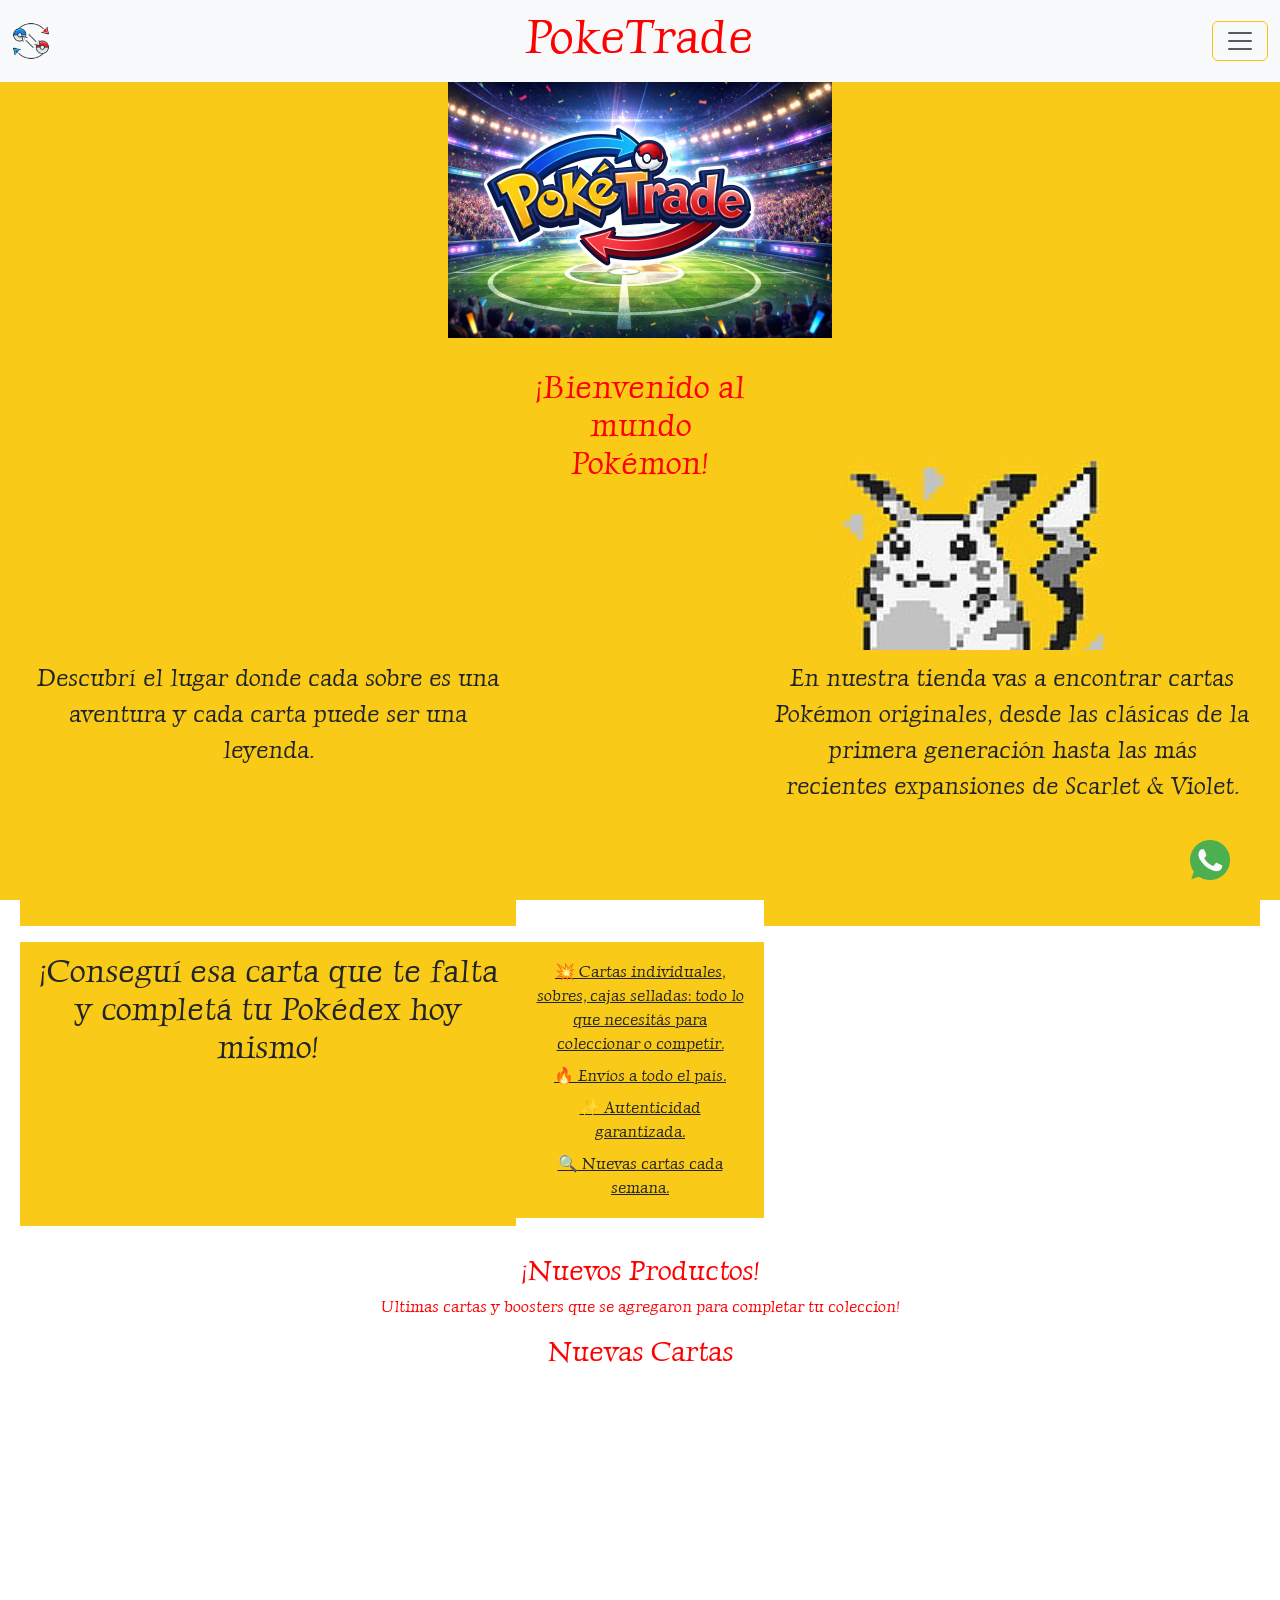
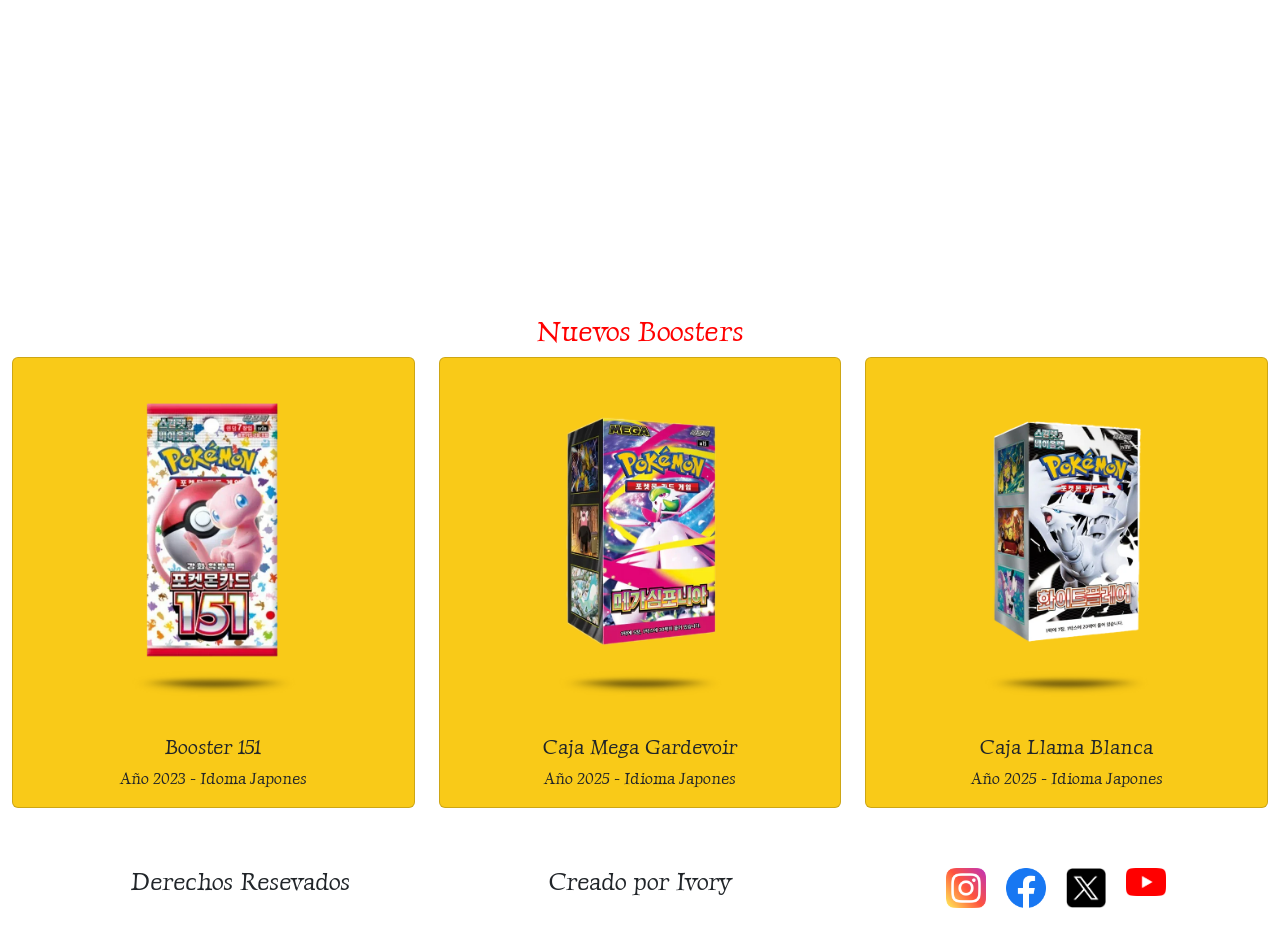
<file: index.html>
<!DOCTYPE html>
<html lang="es-ar">

<head>
    <meta charset="UTF-8">
    <meta name="viewport" content="width=device-width, initial-scale=1.0">
    <title>PokeTrade</title>
    <link href="https://cdn.jsdelivr.net/npm/bootstrap@5.3.8/dist/css/bootstrap.min.css" rel="stylesheet"
        integrity="sha384-sRIl4kxILFvY47J16cr9ZwB07vP4J8+LH7qKQnuqkuIAvNWLzeN8tE5YBujZqJLB" crossorigin="anonymous">
    <link rel="stylesheet" href="./styles/styles.css">
    <link href="https://unpkg.com/aos@2.3.1/dist/aos.css" rel="stylesheet">

    <meta name="description" content="PokeTrade es una plataforma para comprar, vender e intercambiar cartas Pokémon. Consultá precios actualizados, encontrá cartas raras.">
    <meta name="keywords" content="pokemon, cartas pokemon, comprar cartas pokemon, vender cartas pokemon, intercambio pokemon, tcg pokemon, precios cartas pokemon, coleccionismo pokemon, poketrade">
    <meta name="owner" content="Ivory">
    <meta name="author" content="Kevin Alexis">
</head>

<body>

    <header>
        <nav class="navbar bg-body-tertiary">
            <div class="container-fluid">
                <a class="navbar-brand" href="./index.html">
                    <img src="./assets/Icono.webp" alt="Logo de PokeTrade de dos pokebolas siendo intercambiadas"
                        class="logo">
                </a>
                <h1 class="titulo">PokeTrade</h1>
                <button class="navbar-toggler border border-warning" type="button" data-bs-toggle="collapse"
                    data-bs-target="#navbarSupportedContent" aria-controls="navbarSupportedContent"
                    aria-expanded="false" aria-label="Toggle navigation ">
                    <span class="navbar-toggler-icon"></span>

                </button>
                <div class="collapse navbar-collapse" id="navbarSupportedContent">
                    <ul class="navbar-nav">
                        <li class="nav-item">
                            <a class="nav-link active" aria-current="page" href="./index.html">Inicio</a>
                        </li>
                        <li class="nav-item">
                            <a class="nav-link" href="./pages/compracartas.html">Compra Cartas</a>
                        </li>
                        <li class="nav-item">
                            <a class="nav-link" href="./pages/comprasellados.html">Compra Sellados</a>
                        </li>
                        <li class="nav-item">
                            <a class="nav-link" href="./pages/venta.html">Venta</a>
                        </li>
                        <li class="nav-item">
                            <a class="nav-link" href="./pages/contacto.html">Contacto</a>
                        </li>
                    </ul>
                </div>
            </div>
        </nav>
    </header>

    <main>
        <img src="./assets/Baner.png" alt="Baner de PokeTrade con estadio de fondo" class="banner">
        <section>
            <article class="art1">
                <h2 class="subtitulo fondo">¡Bienvenido al mundo Pokémon!</h2>
                <p class="parrafo1 fondo">Descubrí el lugar donde cada sobre es una aventura y cada carta puede ser una
                    leyenda.</p>
                <p class="parrafo2 fondo"> En nuestra tienda vas a encontrar cartas Pokémon originales, desde las
                    clásicas de
                    la
                    primera generación hasta las más recientes expansiones de Scarlet & Violet.</p>
                <h3 class="impronta fondo">¡Conseguí esa carta que te falta y completá tu Pokédex hoy mismo!</h3>
                <ul class="calidad fondo">
                    <li class="list">💥 Cartas individuales, sobres, cajas selladas: todo lo que necesitás para
                        coleccionar o competir.</li>
                    <li class="list">🔥 Envíos a todo el país.</li>
                    <li class="list">✨ Autenticidad garantizada.</li>
                    <li class="list">🔍 Nuevas cartas cada semana.</li>
                </ul>
            </article>
            <article>
                <h3 class="titpro">¡Nuevos Productos!</h3>
                <p class="titpro">Ultimas cartas y boosters que se agregaron para completar tu coleccion!
                </p>
                <h3 class="titpro">Nuevas Cartas</h3>
                <div class="row row-cols-1 row-cols-md-3 g-4" data-aos="fade-up">
                    <div class="col">
                        <div class="card h-100">
                            <a href="./pages/compracartas.html">
                                <img src="./assets/carta1 JAP.webp" class="card-img-top"
                                    alt="Mischevous Pichu Graniph JPN">
                                <div class="card-body">
                                    <h5 class="card-title">Mischevous Pichu Graniph JPN</h5>
                                    <p class="card-text">Expanción Oxidean Flames 2022 - Grado 10</p>
                                </div>
                            </a>
                        </div>
                    </div>
                    <div class="col">
                        <div class="card h-100">
                            <a href="./pages/compracartas.html">
                                <img src="./assets/carta 2 JAP.webp" class="card-img-top" alt="Sylveon VMAX JPN">
                                <div class="card-body">
                                    <h5 class="card-title">Sylveon VMAX JPN</h5>
                                    <p class="card-text">Expanción Cielos Evolutivos 2021 - Grado 10</p>
                                </div>
                            </a>
                        </div>
                    </div>
                    <div class="col">
                        <div class="card h-100">
                            <a href="./pages/compracartas.html">
                                <img src="./assets/carta 4.webp" class="card-img-top" alt="Surfing Pikachu ING">
                                <div class="card-body">
                                    <h5 class="card-title">Surfing Pikachu ING</h5>
                                    <p class="card-text">Expanción Evoluciones 2016 - Grado 10</p>
                                </div>
                            </a>
                        </div>
                    </div>
                </div>
                <h3 class="titpro">Nuevos Boosters</h3>
                <div class="row row-cols-1 row-cols-md-3 g-4">
                    <div class="col">
                        <div class="card h-100">
                            <a href="./pages/comprasellados.html">
                                <img src="./assets/Booster JAP 151.webp" class="card-img-top" alt="Boster JAP 151">
                                <div class="card-body">
                                    <h5 class="card-title">Booster 151</h5>
                                    <p class="card-text">Año 2023 - Idoma Japones</p>
                                </div>
                            </a>
                        </div>
                    </div>
                    <div class="col">
                        <div class="card h-100">
                            <a href="./pages/comprasellados.html">
                                <img src="./assets/booster-box-mega-symphonia-1.webp" class="card-img-top"
                                    alt="Booster Box Mega Gardevoir JAP">
                                <div class="card-body">
                                    <h5 class="card-title">Caja Mega Gardevoir</h5>
                                    <p class="card-text">Año 2025 - Idioma Japones</p>
                                </div>
                            </a>
                        </div>
                    </div>
                    <div class="col">
                        <div class="card h-100">
                            <a href="./pages/comprasellados.html">
                                <img src="./assets/booster-box-white-flare.webp" class="card-img-top"
                                    alt="Booster Box Whith Flare JAP">
                                <div class="card-body">
                                    <h5 class="card-title">Caja Llama Blanca</h5>
                                    <p class="card-text">Año 2025 - Idioma Japones</p>
                                </div>
                            </a>
                        </div>
                    </div>
                </div>
            </article>
        </section>
    </main>

    <footer>
        <h4>Derechos Resevados</h4>
        <h4>Creado por Ivory</h4>
        <nav>
            <ul class="rs">
                <li>
                    <a href="https://www.instagram.com/" target="_blank">
                        <img src="./assets/instagram.png" alt="Logo de Instagram" class="redes">
                    </a>
                </li>
                <li>
                    <a href="https://www.facebook.com/" target="_blank">
                        <img src="./assets/facebook.png" alt="Logo de Facebook" class="redes">
                    </a>
                </li>
                <li>
                    <a href="https://www.x.com/" target="_blank">
                        <img src="./assets/x.png" alt="Logo de X" class="redes">
                    </a>
                </li>
                <li>
                    <a href="https://www.youtube.com/" target="_blank">
                        <img src="./assets/yt.png" alt="Logo de Youtube" class="redes">
                    </a>
                </li>
                <li class="wa">
                    <a href="https://web.whatsapp.com/" target="_blank">
                        <img src="./assets/whatsapp.png" alt="Logo de WhatsApp" class="redes">
                    </a>
                </li>
            </ul>
        </nav>
    </footer>

    <script src="https://cdn.jsdelivr.net/npm/bootstrap@5.3.8/dist/js/bootstrap.bundle.min.js"
        integrity="sha384-FKyoEForCGlyvwx9Hj09JcYn3nv7wiPVlz7YYwJrWVcXK/BmnVDxM+D2scQbITxI"
        crossorigin="anonymous"></script>
    <script src="https://unpkg.com/aos@2.3.1/dist/aos.js"></script>
    <script>
        AOS.init();
    </script>
</body>

</html>
</file>
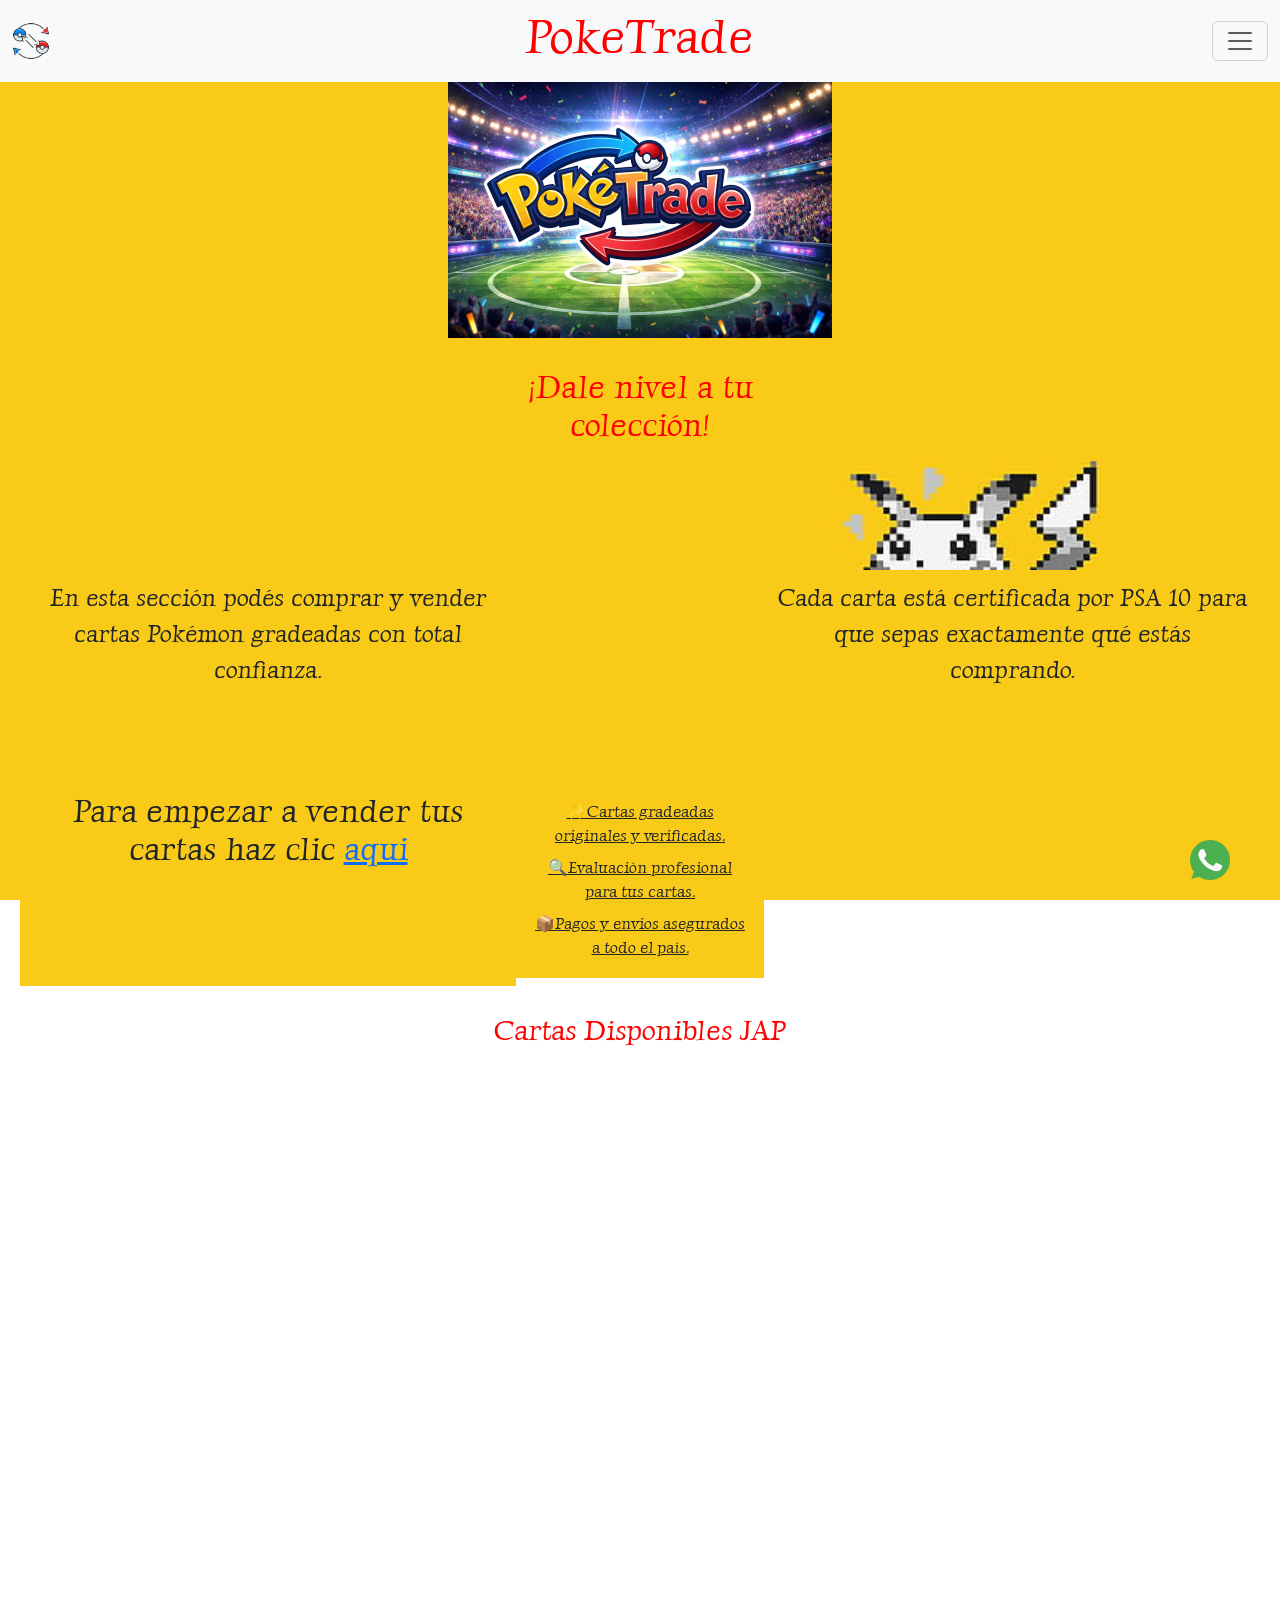
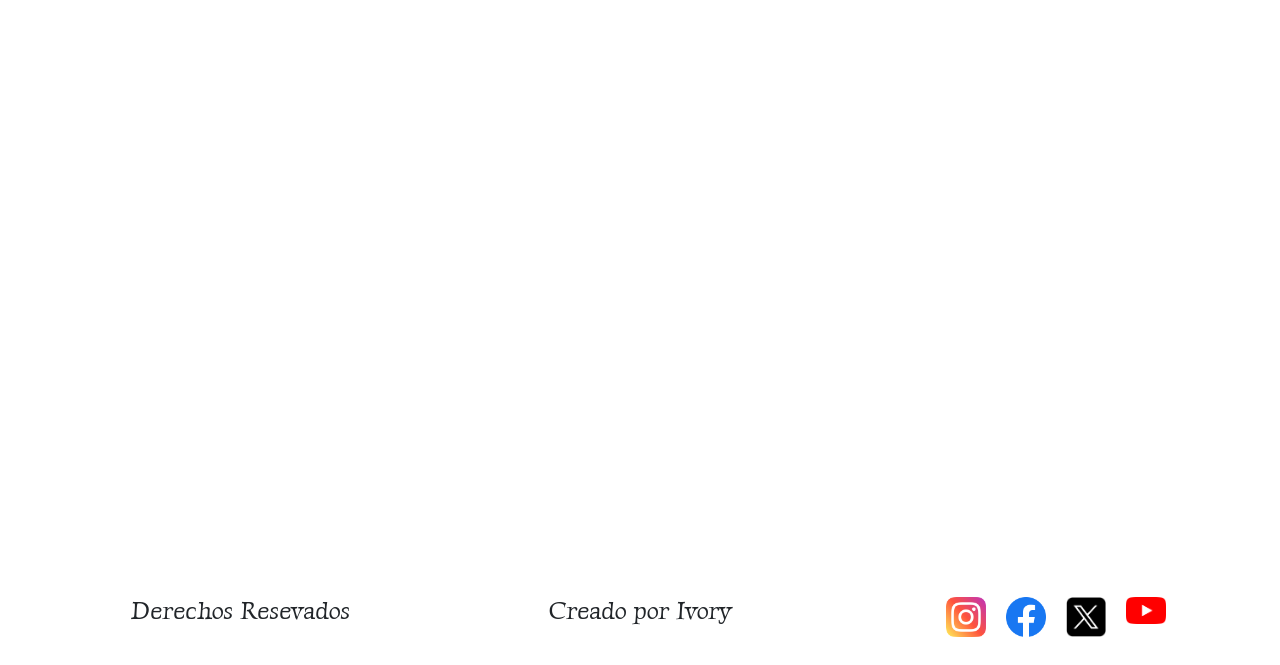
<file: pages/compracartas.html>
<!DOCTYPE html>
<html lang="es-ar">

<head>
    <meta charset="UTF-8">
    <meta name="viewport" content="width=device-width, initial-scale=1.0">
    <title>PokeTrade - Compra Cartas</title>
    <link href="https://cdn.jsdelivr.net/npm/bootstrap@5.3.8/dist/css/bootstrap.min.css" rel="stylesheet"
        integrity="sha384-sRIl4kxILFvY47J16cr9ZwB07vP4J8+LH7qKQnuqkuIAvNWLzeN8tE5YBujZqJLB" crossorigin="anonymous">
    <link rel="stylesheet" href="../styles/styles.css">
    <link href="https://unpkg.com/aos@2.3.1/dist/aos.css" rel="stylesheet">

    <meta name="description" content="Comprá cartas Pokémon en PokeTrade. Explorá cartas raras, coleccionables y competitivas con precios actualizados en Argentina.">
    <meta name="keywords" content="comprar cartas pokemon, cartas pokemon argentina precio, pokemon tcg comprar, cartas raras pokemon, tienda cartas pokemon">
    <meta name="owner" content="Ivory">
    <meta name="author" content="Kevin Alexis">
</head>

<body>

    <header>
        <nav class="navbar bg-body-tertiary">
            <div class="container-fluid">
                <a class="navbar-brand" href="../index.html">
                    <img src="../assets/Icono.webp" alt="Logo de PokeTrade de dos pokebolas siendo intercambiadas"
                        class="logo">
                </a>
                <h1 class="titulo">PokeTrade</h1>
                <button class="navbar-toggler" type="button" data-bs-toggle="collapse"
                    data-bs-target="#navbarSupportedContent" aria-controls="navbarSupportedContent"
                    aria-expanded="false" aria-label="Toggle navigation">
                    <span class="navbar-toggler-icon"></span>
                </button>
                <div class="collapse navbar-collapse" id="navbarSupportedContent">
                    <ul class="navbar-nav">
                        <li class="nav-item">
                            <a class="nav-link" href="../index.html">Inicio</a>
                        </li>
                        <li class="nav-item">
                            <a class="nav-link active" aria-current="page" href="../pages/compracartas.html">Compra
                                Cartas</a>
                        </li>
                        <li class="nav-item">
                            <a class="nav-link" href="../pages/comprasellados.html">Compra Sellados</a>
                        </li>
                        <li class="nav-item">
                            <a class="nav-link" href="../pages/venta.html">Venta</a>
                        </li>
                        <li class="nav-item">
                            <a class="nav-link" href="../pages/contacto.html">Contacto</a>
                        </li>
                    </ul>
                </div>
            </div>
        </nav>
    </header>

    <main>
        <img src="../assets/Baner.png" alt="Baner de PokeTrade con estadio de fondo" class="banner">
        <section>
            <article class="art1">
                <h2 class="subtitulo fondo">¡Dale nivel a tu colección!</h2>
                <p class="parrafo1 fondo">En esta sección podés comprar y vender cartas Pokémon gradeadas con total
                    confianza.
                </p>
                <p class="parrafo2 fondo"> Cada carta está certificada por PSA 10 para que sepas exactamente qué estás
                    comprando.
                </p>
                <ul class="calidad fondo">
                    <li class="list">✨Cartas gradeadas originales y verificadas.</li>
                    <li class="list">🔍Evaluación profesional para tus cartas.</li>
                    <li class="list">📦Pagos y envios asegurados a todo el país.</li>
                </ul>
                <h3 class="impronta fondo">Para empezar a vender tus cartas haz clic <a href="./venta.html">aqui</a>
                </h3>
            </article>
            <article>
                <h3 class="titpro">Cartas Disponibles JAP</h3>
                <div class="row row-cols-1 row-cols-md-3 g-4" data-aos="fade-up">
                    <div class="col">
                        <div class="card h-100">
                            <img src="../assets/carta1 JAP.webp" class="card-img-top" alt="Pichu Mischevous JAP">
                            <div class="card-body">
                                <h5 class="card-title">Pichu Mischevous JAP</h5>
                                <p class="card-text">Expanción Oxidean Flames 2022 - Grado 10</p>
                            </div>
                            <div class="card-footer">
                                <small class="text-body-secondary"><a href="../pages/contacto.html"
                                        class="card-link">USD 120</a></small>
                            </div>
                        </div>
                    </div>
                    <div class="col">
                        <div class="card h-100">
                            <img src="../assets/carta 2 JAP.webp" class="card-img-top" alt="Sylveon VMAX JAP">
                            <div class="card-body">
                                <h5 class="card-title">Sylveon VMAX JAP</h5>
                                <p class="card-text">Expanción Cielos Evolutivos 2021 - Grado 10</p>
                            </div>
                            <div class="card-footer">
                                <small class="text-body-secondary"><a href="../pages/contacto.html"
                                        class="card-link">USD 180</a></small>
                            </div>
                        </div>
                    </div>
                    <div class="col">
                        <div class="card h-100">
                            <img src="../assets/carta 7 JP.webp" class="card-img-top" alt="Zacian V JAP">
                            <div class="card-body">
                                <h5 class="card-title">Zacian V JAP</h5>
                                <p class="card-text">Expanción Cenit Supremo 2021 - Grado 10</p>
                            </div>
                            <div class="card-footer">
                                <small class="text-body-secondary"><a href="../pages/contacto.html"
                                        class="card-link">USD 80</a></small>
                            </div>
                        </div>
                    </div>
                    <div class="col">
                        <div class="card h-100">
                            <img src="../assets/carta 12 jap.webp" class="card-img-top" alt="Zamazenta VMAX JPN">
                            <div class="card-body">
                                <h5 class="card-title">Zamazenta VMAX JPN</h5>
                                <p class="card-text">Expanción Cenit Supremo 2021 - Grado 10</p>
                            </div>
                            <div class="card-footer">
                                <small class="text-body-secondary"><a href="../pages/contacto.html"
                                        class="card-link">USD 120</a></small>
                            </div>
                        </div>
                    </div>
            </article>
        </section>
    </main>

    <footer>
        <h4>Derechos Resevados</h4>
        <h4>Creado por Ivory</h4>
        <nav>
            <ul class="rs">
                <li>
                    <a href="https://www.instagram.com/" target="_blank">
                        <img src="../assets/instagram.png" alt="Logo de Instagram" class="redes">
                    </a>
                </li>
                <li>
                    <a href="https://www.facebook.com/" target="_blank">
                        <img src="../assets/facebook.png" alt="Logo de Facebook" class="redes">
                    </a>
                </li>
                <li>
                    <a href="https://www.x.com/" target="_blank">
                        <img src="../assets/x.png" alt="Logo de X" class="redes">
                    </a>
                </li>
                <li>
                    <a href="https://www.youtube.com/" target="_blank">
                        <img src="../assets/yt.png" alt="Logo de Youtube" class="redes">
                    </a>
                </li>
                <li class="wa">
                    <a href="https://web.whatsapp.com/" target="_blank">
                        <img src="../assets/whatsapp.png" alt="Logo de WhatsApp" class="redes">
                    </a>
                </li>
            </ul>
        </nav>
    </footer>

    <script src="https://cdn.jsdelivr.net/npm/bootstrap@5.3.8/dist/js/bootstrap.bundle.min.js"
        integrity="sha384-FKyoEForCGlyvwx9Hj09JcYn3nv7wiPVlz7YYwJrWVcXK/BmnVDxM+D2scQbITxI"
        crossorigin="anonymous"></script>
    <script src="https://unpkg.com/aos@2.3.1/dist/aos.js"></script>
    <script>
        AOS.init();
    </script>
</body>

</html>
</file>
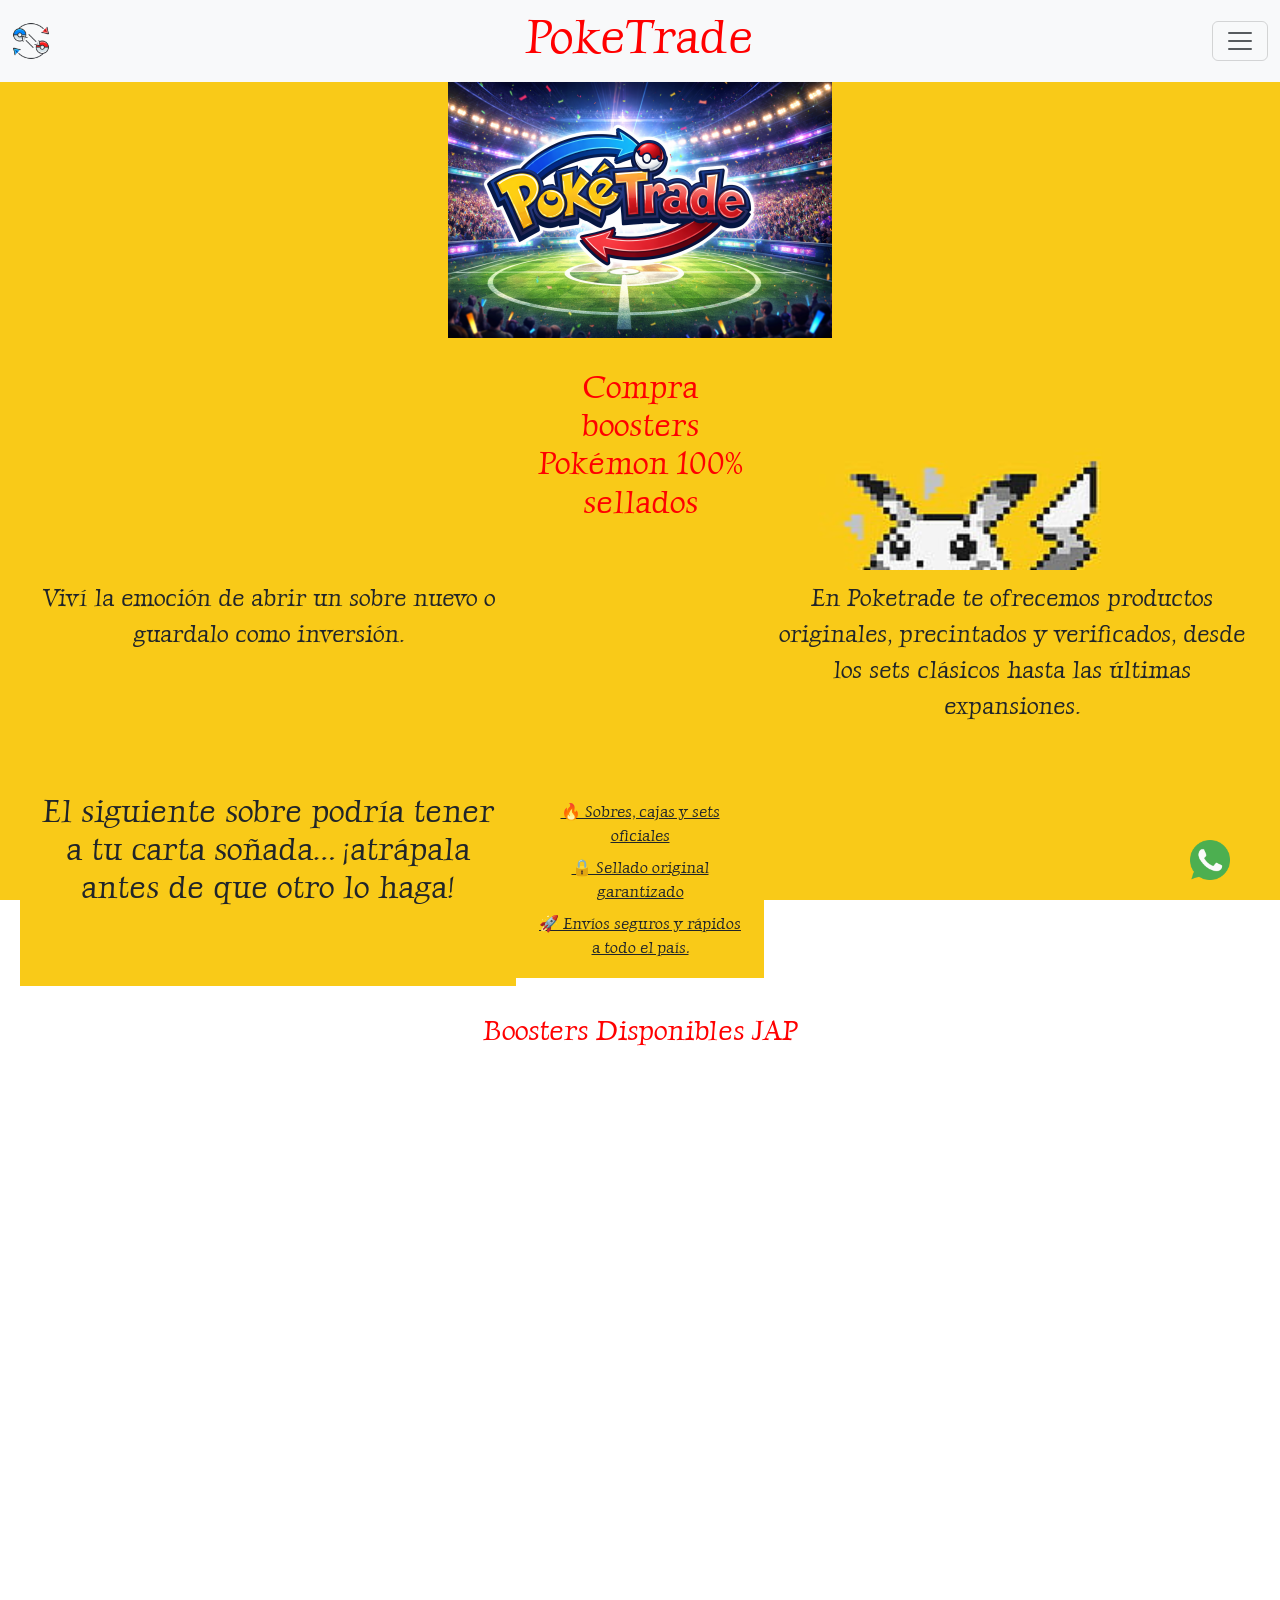
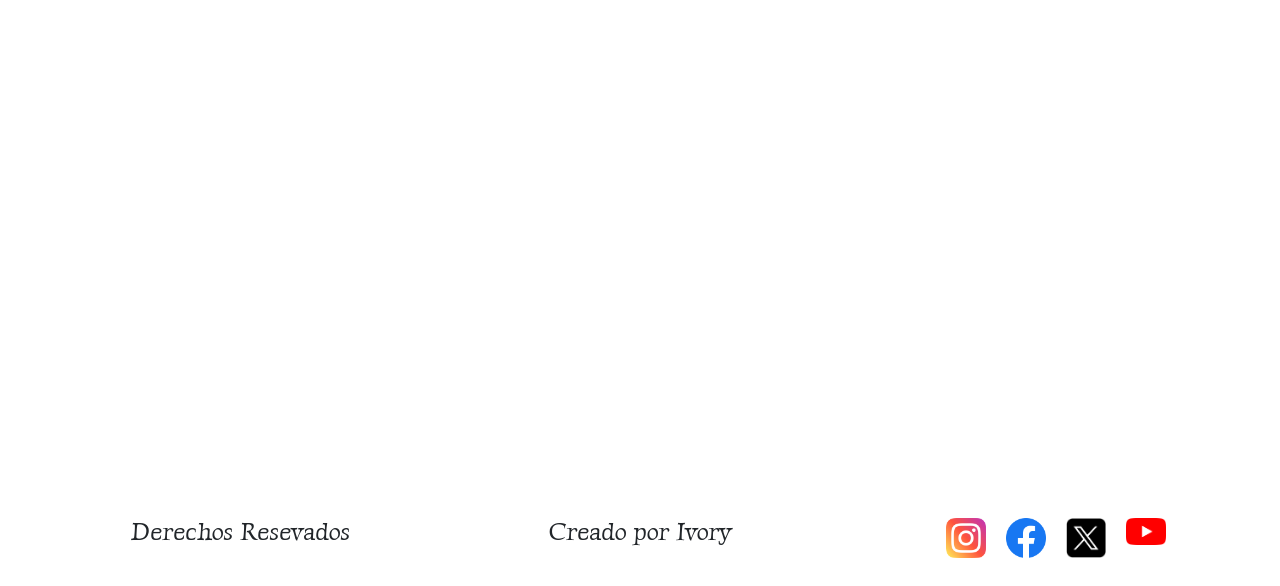
<file: pages/comprasellados.html>
<!DOCTYPE html>
<html lang="es-ar">

<head>
    <meta charset="UTF-8">
    <meta name="viewport" content="width=device-width, initial-scale=1.0">
    <title>PokeTrade - Compra de Sellados</title>
    <link href="https://cdn.jsdelivr.net/npm/bootstrap@5.3.8/dist/css/bootstrap.min.css" rel="stylesheet"
        integrity="sha384-sRIl4kxILFvY47J16cr9ZwB07vP4J8+LH7qKQnuqkuIAvNWLzeN8tE5YBujZqJLB" crossorigin="anonymous">
    <link rel="stylesheet" href="../styles/styles.css">
    <link href="https://unpkg.com/aos@2.3.1/dist/aos.css" rel="stylesheet">

    <meta name="description" content="Comprá productos sellados de Pokémon TCG como boosters, ETB y cajas. Descubrí nuevas expansiones y asegurá productos originales en PokeTrade.">
    <meta name="keywords" content="pokemon sellados, comprar boosters pokemon, etb pokemon argentina, cajas pokemon tcg, sobres pokemon originales">
    <meta name="owner" content="Ivory">
    <meta name="author" content="Kevin Alexis">

</head>

<body>

    <header>
        <nav class="navbar bg-body-tertiary">
            <div class="container-fluid">
                <a class="navbar-brand" href="../index.html">
                    <img src="../assets/Icono.webp" alt="Logo de PokeTrade de dos pokebolas siendo intercambiadas"
                        class="logo">
                </a>
                <h1 class="titulo">PokeTrade</h1>
                <button class="navbar-toggler" type="button" data-bs-toggle="collapse"
                    data-bs-target="#navbarSupportedContent" aria-controls="navbarSupportedContent"
                    aria-expanded="false" aria-label="Toggle navigation">
                    <span class="navbar-toggler-icon"></span>
                </button>
                <div class="collapse navbar-collapse" id="navbarSupportedContent">
                    <ul class="navbar-nav">
                        <li class="nav-item">
                            <a class="nav-link" href="../index.html">Inicio</a>
                        </li>
                        <li class="nav-item">
                            <a class="nav-link" href="../pages/compracartas.html">Compra Cartas</a>
                        </li>
                        <li class="nav-item">
                            <a class="nav-link active" aria-current="page" href="../pages/comprasellados.html">Compra
                                Sellados</a>
                        </li>
                        <li class="nav-item">
                            <a class="nav-link" href="../pages/venta.html">Venta</a>
                        </li>
                        <li class="nav-item">
                            <a class="nav-link" href="../pages/contacto.html">Contacto</a>
                        </li>
                    </ul>
                </div>
            </div>
        </nav>
    </header>

    <main>
        <img src="../assets/Baner.png" alt="Baner de PokeTrade con estadio de fondo" class="banner">
        <section>
            <article class="art1">
                <h2 class="subtitulo fondo">Compra boosters Pokémon 100% sellados</h2>
                <p class="parrafo1 fondo">Viví la emoción de abrir un sobre nuevo o guardalo como inversión.</p>
                <p class="parrafo2 fondo">En Poketrade te ofrecemos productos originales, precintados y verificados,
                    desde los
                    sets
                    clásicos hasta las últimas expansiones.</p>
                <ul class="calidad fondo">
                    <li class="list">🔥 Sobres, cajas y sets oficiales</li>
                    <li class="list">🔒 Sellado original garantizado</li>
                    <li class="list">🚀 Envíos seguros y rápidos a todo el país.</li>
                </ul>
                <h3 class="impronta fondo">El siguiente sobre podría tener a tu carta soñada… ¡atrápala antes de que
                    otro lo
                    haga!
                </h3>
            </article>
            <article>
                <h3 class="titpro">Boosters Disponibles JAP</h3>
                <div class="row row-cols-1 row-cols-md-3 g-4" data-aos="fade-up">
                    <div class="col">
                        <div class="card h-100">
                            <img src="../assets/Booster JAP 151.webp" class="card-img-top" alt="Booster Pack 151 JAP">
                            <div class="card-body">
                                <h5 class="card-title">Booster Pack 151</h5>
                                <p class="card-text">Idioma Japones - Año 2023</p>
                            </div>
                            <div class="card-footer">
                                <small class="text-body-secondary"><a href="../pages/contacto.html"
                                        class="card-link">USD 15</a></small>
                            </div>
                        </div>
                    </div>
                    <div class="col">
                        <div class="card h-100">
                            <img src="../assets/booster-box-mega-symphonia-1.webp" class="card-img-top"
                                alt="Booster Box Mega Gardevoir JPN">
                            <div class="card-body">
                                <h5 class="card-title">Booster Box Mega Gardevoir</h5>
                                <p class="card-text">Idioma Japones - Año 2025</p>
                            </div>
                            <div class="card-footer">
                                <small class="text-body-secondary"><a href="../pages/contacto.html"
                                        class="card-link">USD 60</a></small>
                            </div>
                        </div>
                    </div>
                    <div class="col">
                        <div class="card h-100">
                            <img src="../assets/booster-box-white-flare.webp" class="card-img-top"
                                alt="Booster Box Llama Blanca JPN">
                            <div class="card-body">
                                <h5 class="card-title">Booster Box Llama Blanca</h5>
                                <p class="card-text">Idioma Japones - Año 2025</p>
                            </div>
                            <div class="card-footer">
                                <small class="text-body-secondary"><a href="../pages/contacto.html"
                                        class="card-link">USD 60</a></small>
                            </div>
                        </div>
                    </div>
                    <div class="col">
                        <div class="card h-100">
                            <img src="../assets/booster-pack-mega-inferno-x-kr.webp" class="card-img-top"
                                alt="Booster Pack Mega Infierno KR">
                            <div class="card-body">
                                <h5 class="card-title">Booster Pack Mega Infierno</h5>
                                <p class="card-text">Idioma Coreano - Año 2025</p>
                            </div>
                            <div class="card-footer">
                                <small class="text-body-secondary"><a href="../pages/contacto.html"
                                        class="card-link">USD 20</a></small>
                            </div>
                        </div>
                    </div>
                    <div class="col">
                        <div class="card h-100">
                            <img src="../assets/booster-pack-prismatic-evolutions-en.webp" class="card-img-top"
                                alt="Booster Pack Evoluciones Prismaticas ING">
                            <div class="card-body">
                                <h5 class="card-title">Booster Pack Evoluciones Prismaticas</h5>
                                <p class="card-text">Idioma Ingles - Año 2025</p>
                            </div>
                            <div class="card-footer">
                                <small class="text-body-secondary"><a href="../pages/contacto.html"
                                        class="card-link">USD 15</a></small>
                            </div>
                        </div>
                    </div>
                    <div class="col">
                        <div class="card h-100">
                            <img src="../assets/booster-pack-the-glory-of-team-rocket.webp" class="card-img-top"
                                alt="Booster Pack Gloria Rocket KR">
                            <div class="card-body">
                                <h5 class="card-title">Booster Pack Gloria Rocket</h5>
                                <p class="card-text">Idioma Coreano - Año 1999</p>
                            </div>
                            <div class="card-footer">
                                <small class="text-body-secondary"><a href="../pages/contacto.html"
                                        class="card-link">USD 20</a></small>
                            </div>
                        </div>
                    </div>
                </div>
            </article>
        </section>
    </main>

    <footer>
        <h4>Derechos Resevados</h4>
        <h4>Creado por Ivory</h4>
        <nav>
            <ul class="rs">
                <li>
                    <a href="https://www.instagram.com/" target="_blank">
                        <img src="../assets/instagram.png" alt="Logo de Instagram" class="redes">
                    </a>
                </li>
                <li>
                    <a href="https://www.facebook.com/" target="_blank">
                        <img src="../assets/facebook.png" alt="Logo de Facebook" class="redes">
                    </a>
                </li>
                <li>
                    <a href="https://www.x.com/" target="_blank">
                        <img src="../assets/x.png" alt="Logo de X" class="redes">
                    </a>
                </li>
                <li>
                    <a href="https://www.youtube.com/" target="_blank">
                        <img src="../assets/yt.png" alt="Logo de Youtube" class="redes">
                    </a>
                </li>
                <li class="wa">
                    <a href="https://web.whatsapp.com/" target="_blank">
                        <img src="../assets/whatsapp.png" alt="Logo de WhatsApp" class="redes">
                    </a>
                </li>
            </ul>
        </nav>
    </footer>

    <script src="https://cdn.jsdelivr.net/npm/bootstrap@5.3.8/dist/js/bootstrap.bundle.min.js"
        integrity="sha384-FKyoEForCGlyvwx9Hj09JcYn3nv7wiPVlz7YYwJrWVcXK/BmnVDxM+D2scQbITxI"
        crossorigin="anonymous"></script>
    <script src="https://unpkg.com/aos@2.3.1/dist/aos.js"></script>
    <script>
        AOS.init();
    </script>
</body>

</html>
</file>
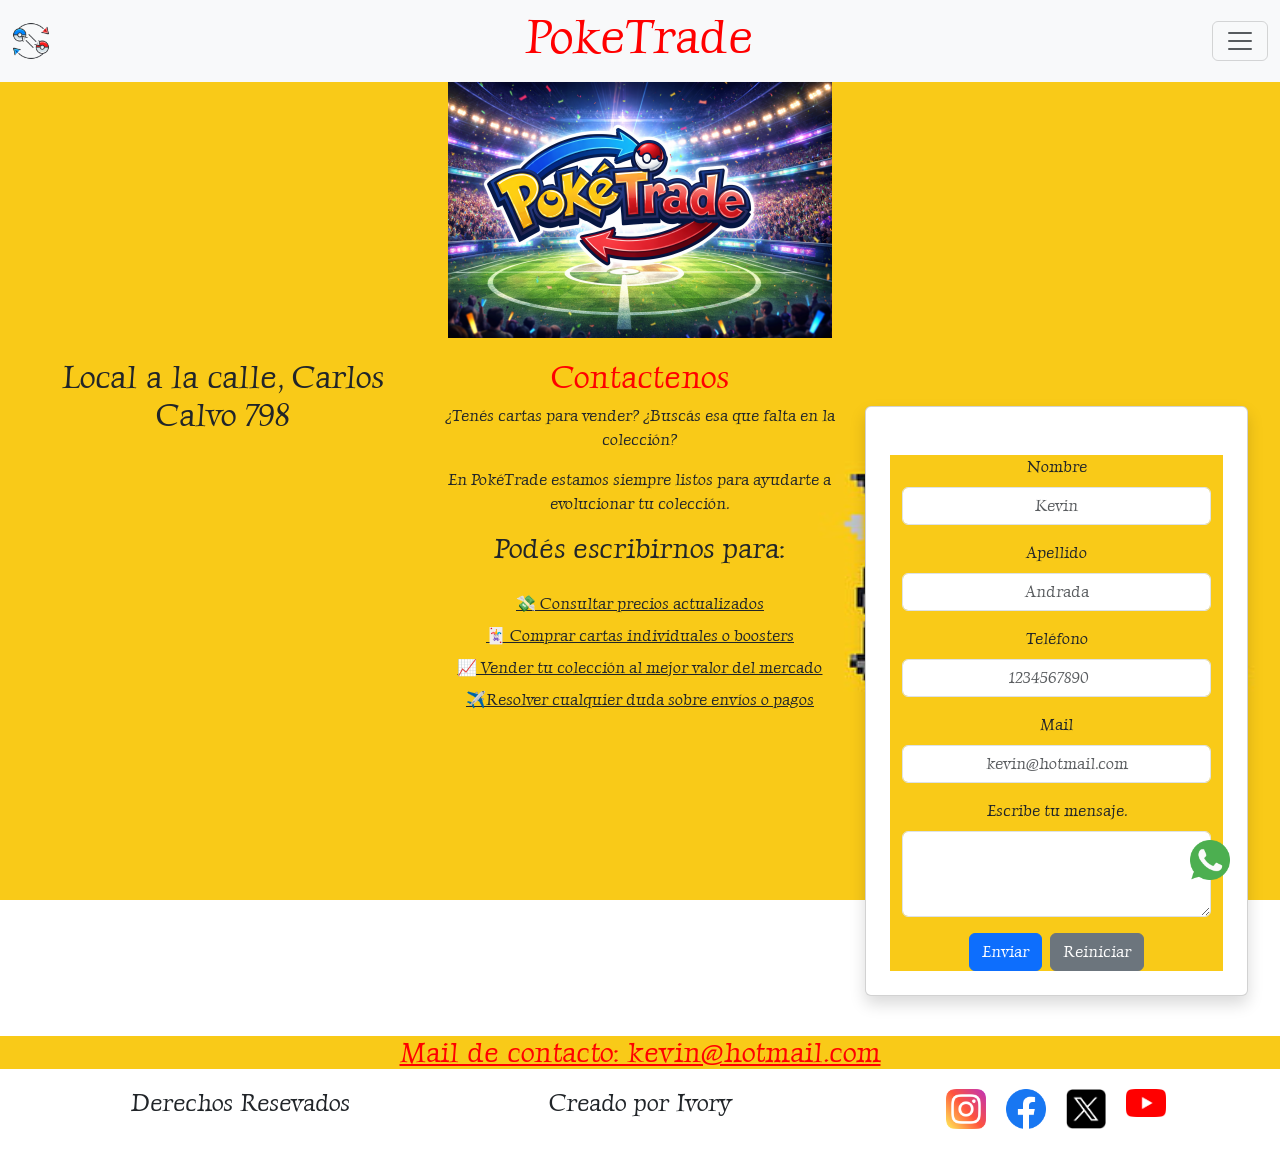
<file: pages/contacto.html>
<!DOCTYPE html>
<html lang="es-ar">

<head>
    <meta charset="UTF-8">
    <meta name="viewport" content="width=device-width, initial-scale=1.0">
    <title>PokeTrade - Contacto</title>
    <link href="https://cdn.jsdelivr.net/npm/bootstrap@5.3.8/dist/css/bootstrap.min.css" rel="stylesheet"
        integrity="sha384-sRIl4kxILFvY47J16cr9ZwB07vP4J8+LH7qKQnuqkuIAvNWLzeN8tE5YBujZqJLB" crossorigin="anonymous">
    <link rel="stylesheet" href="../styles/styles.css">

    <meta name="description" content="Contactate con PokeTrade para consultas sobre compra, venta e intercambio de cartas Pokémon. Respondemos rápido y te ayudamos a operar de forma segura.">
    <meta name="keywords" content="contacto poketrade, soporte cartas pokemon, ayuda compra venta pokemon, consultas pokemon tcg argentina, atencion cliente poketrade">
    <meta name="owner" content="Ivory">
    <meta name="author" content="Kevin Alexis">
</head>

<body>

    <header>
        <nav class="navbar bg-body-tertiary">
            <div class="container-fluid">
                <a class="navbar-brand" href="../index.html">
                    <img src="../assets/Icono.webp" alt="Logo de PokeTrade de dos pokebolas siendo intercambiadas"
                        class="logo">
                </a>
                <h1 class="titulo">PokeTrade</h1>
                <button class="navbar-toggler" type="button" data-bs-toggle="collapse"
                    data-bs-target="#navbarSupportedContent" aria-controls="navbarSupportedContent"
                    aria-expanded="false" aria-label="Toggle navigation">
                    <span class="navbar-toggler-icon"></span>
                </button>
                <div class="collapse navbar-collapse" id="navbarSupportedContent">
                    <ul class="navbar-nav">
                        <li class="nav-item">
                            <a class="nav-link" href="../index.html">Inicio</a>
                        </li>
                        <li class="nav-item">
                            <a class="nav-link" href="../pages/compracartas.html">Compra Cartas</a>
                        </li>
                        <li class="nav-item">
                            <a class="nav-link" href="../pages/comprasellados.html">Compra
                                Sellados</a>
                        </li>
                        <li class="nav-item">
                            <a class="nav-link" href="../pages/venta.html">Venta</a>
                        </li>
                        <li class="nav-item">
                            <a class="nav-link active" aria-current="page" href="../pages/contacto.html">Contacto</a>
                        </li>
                    </ul>
                </div>
            </div>
        </nav>
    </header>

    <main>
        <img src="../assets/Baner.png" alt="Baner de PokeTrade con estadio de fondo" class="banner">
        <section class="contacto">
            <article class="local">
                <h2>Local a la calle, Carlos Calvo 798</h2>
                <iframe class="map"
                    src="https://www.google.com/maps/embed?pb=!1m18!1m12!1m3!1d1739.3004968998061!2d-58.37765503688408!3d-34.620293864805774!2m3!1f0!2f0!3f0!3m2!1i1024!2i768!4f13.1!3m3!1m2!1s0x95bccb2bde4025fb%3A0x4473fbad09a96ace!2sCarlos%20Calvo%20798%2C%20C1102AAP%20Cdad.%20Aut%C3%B3noma%20de%20Buenos%20Aires!5e0!3m2!1ses-419!2sar!4v1768795518783!5m2!1ses-419!2sar"
                    width="auto" height="auto" style="border:0;" allowfullscreen="" loading="lazy"
                    referrerpolicy="no-referrer-when-downgrade"></iframe>
            </article>
            <article class="textcontact">
                <h2 class="titpro">Contactenos</h2>
                <p>¿Tenés cartas para vender? ¿Buscás esa que falta en la colección?</p>
                <p>En PokéTrade estamos siempre listos para ayudarte a evolucionar tu colección.</p>
                <h3>Podés escribirnos para:</h3>
                <ul class="calidad fondo">
                    <li class="list"> 💸 Consultar precios actualizados</li>
                    <li class="list"> 🃏 Comprar cartas individuales o boosters</li>
                    <li class="list"> 📈 Vender tu colección al mejor valor del mercado</li>
                    <li class="list"> ✈️Resolver cualquier duda sobre envíos o pagos</li>
                </ul>
            </article>
            <article class="formulario">
                <div class="container mt-5">
                    <div class="card p-4 shadow">
                        <form class="container mt-4">
                            <div class="mb-3">
                                <label class="form-label">Nombre</label>
                                <input type="text" class="form-control" placeholder="Kevin">
                            </div>
                            <div class="mb-3">
                                <label class="form-label">Apellido</label>
                                <input type="text" class="form-control" placeholder="Andrada">
                            </div>
                            <div class="mb-3">
                                <label class="form-label">Teléfono</label>
                                <input type="number" class="form-control" placeholder="1234567890">
                            </div>
                            <div class="mb-3">
                                <label class="form-label">Mail</label>
                                <input type="email" class="form-control" placeholder="kevin@hotmail.com">
                            </div>
                            <div class="mb-3">
                                <label for="exampleFormControlTextarea1" class="form-label">Escribe tu mensaje.</label>
                                <textarea class="form-control" id="exampleFormControlTextarea1" rows="3"></textarea>
                            </div>
                            <div class="d-flex gap-2">
                                <input type="submit" class="btn btn-primary" value="Enviar">
                                <input type="reset" class="btn btn-secondary" value="Reiniciar">
                            </div>
                        </form>
                    </div>
                </div>
            </article>
        </section>

        <h3 class="mail center">Mail de contacto: kevin@hotmail.com</h3>
    </main>

    <footer>
        <h4>Derechos Resevados</h4>
        <h4>Creado por Ivory</h4>
        <nav>
            <ul class="rs">
                <li>
                    <a href="https://www.instagram.com/" target="_blank">
                        <img src="../assets/instagram.png" alt="Logo de Instagram" class="redes">
                    </a>
                </li>
                <li>
                    <a href="https://www.facebook.com/" target="_blank">
                        <img src="../assets/facebook.png" alt="Logo de Facebook" class="redes">
                    </a>
                </li>
                <li>
                    <a href="https://www.x.com/" target="_blank">
                        <img src="../assets/x.png" alt="Logo de X" class="redes">
                    </a>
                </li>
                <li>
                    <a href="https://www.youtube.com/" target="_blank">
                        <img src="../assets/yt.png" alt="Logo de Youtube" class="redes">
                    </a>
                </li>
                <li class="wa">
                    <a href="https://web.whatsapp.com/" target="_blank">
                        <img src="../assets/whatsapp.png" alt="Logo de WhatsApp" class="redes">
                    </a>
                </li>
            </ul>
        </nav>
    </footer>

    <script src="https://cdn.jsdelivr.net/npm/bootstrap@5.3.8/dist/js/bootstrap.bundle.min.js"
        integrity="sha384-FKyoEForCGlyvwx9Hj09JcYn3nv7wiPVlz7YYwJrWVcXK/BmnVDxM+D2scQbITxI"
        crossorigin="anonymous"></script>
</body>

</html>
</file>
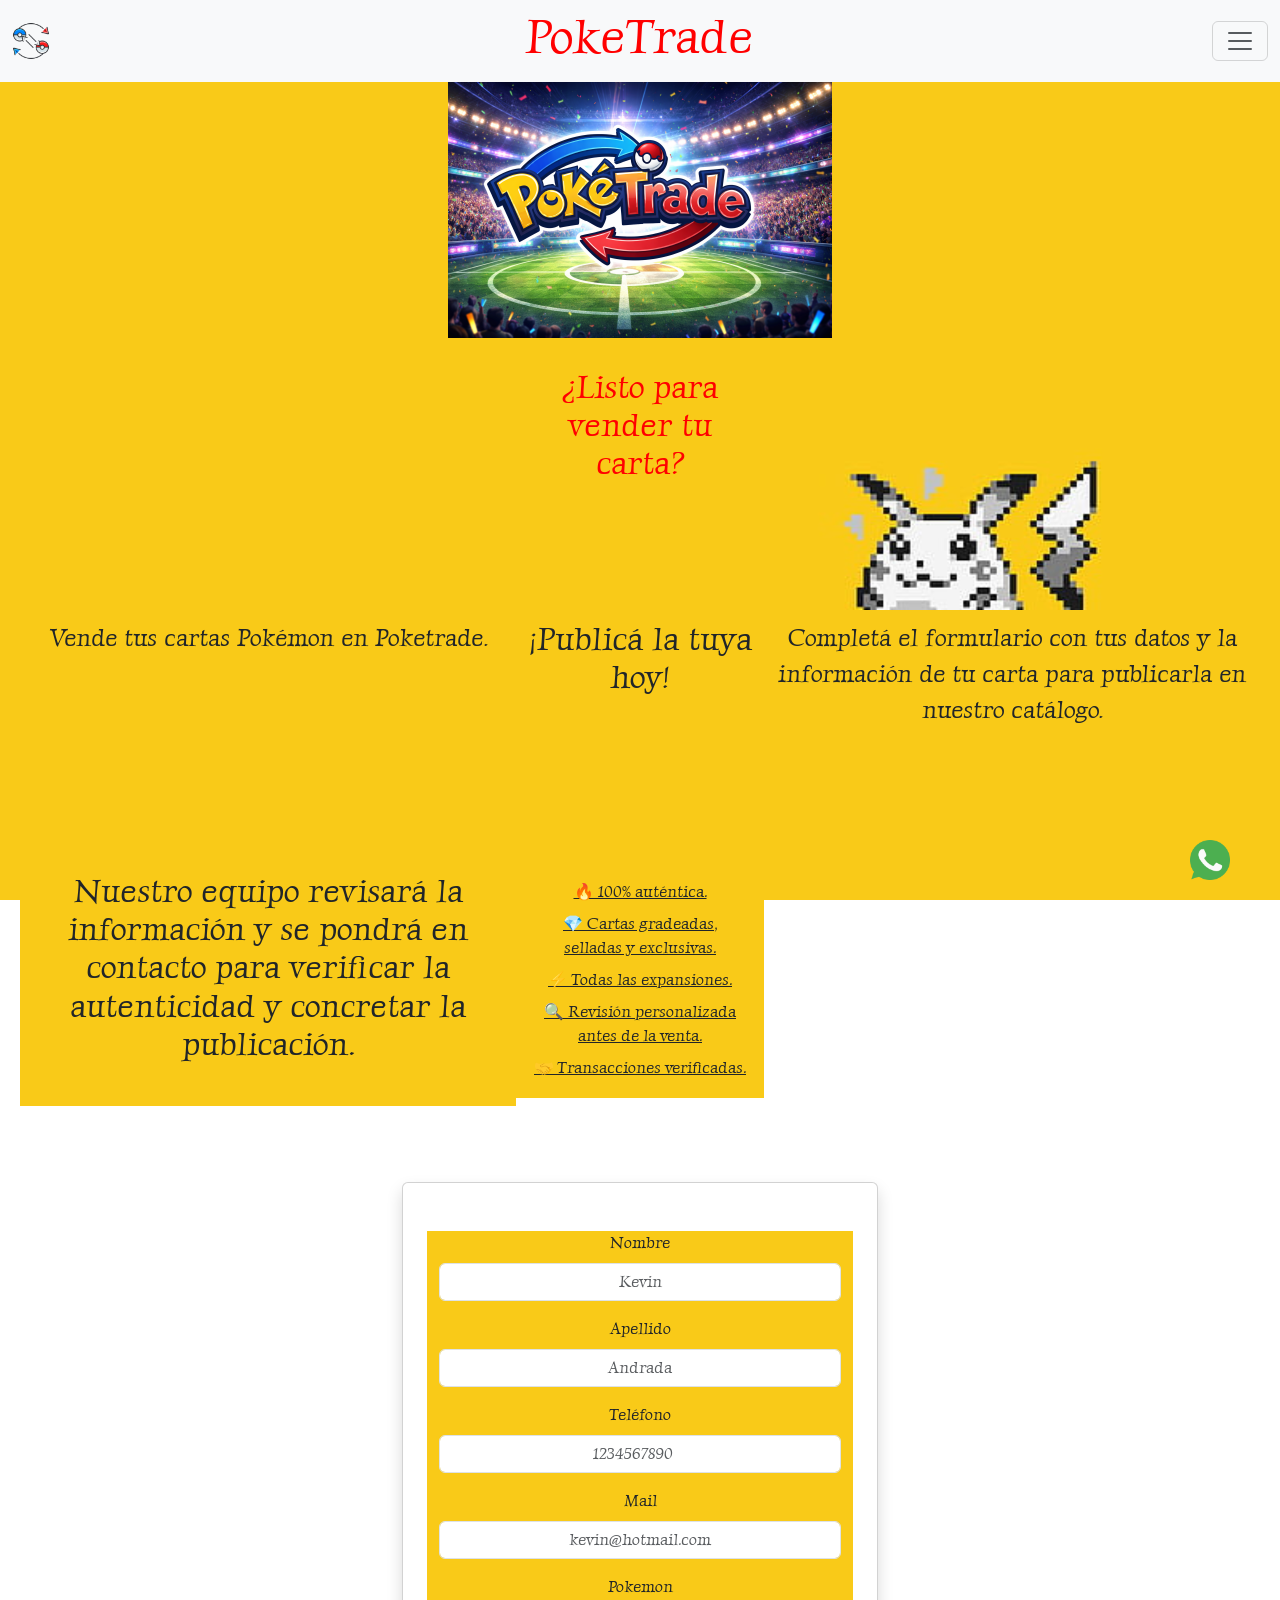
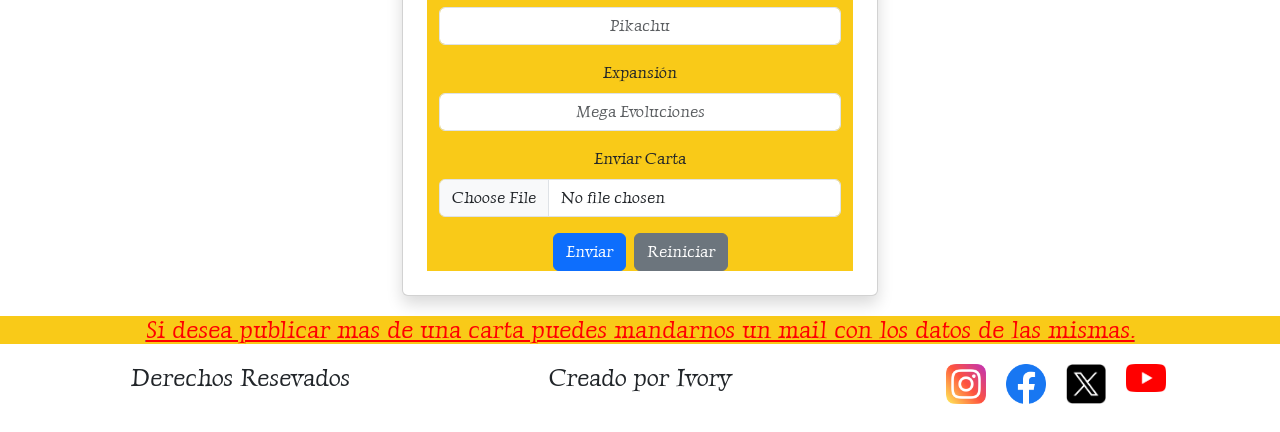
<file: pages/venta.html>
<!DOCTYPE html>
<html lang="es-ar">

<head>
    <meta charset="UTF-8">
    <meta name="viewport" content="width=device-width, initial-scale=1.0">
    <title>PokeTrade - Venta</title>
    <link href="https://cdn.jsdelivr.net/npm/bootstrap@5.3.8/dist/css/bootstrap.min.css" rel="stylesheet"
        integrity="sha384-sRIl4kxILFvY47J16cr9ZwB07vP4J8+LH7qKQnuqkuIAvNWLzeN8tE5YBujZqJLB" crossorigin="anonymous">
    <link rel="stylesheet" href="../styles/styles.css">

    <meta name="description" content="Vendé tus cartas Pokémon al mejor precio en PokeTrade. Publicá fácil, encontrá compradores y obtené valores actualizados del mercado.">
    <meta name="keywords" content="vender cartas pokemon, precio cartas pokemon argentina, vender pokemon tcg, cartas pokemon valor, donde vender cartas pokemon">
    <meta name="owner" content="Ivory">
    <meta name="author" content="Kevin Alexis">
</head>

<body>

    <header>
        <nav class="navbar bg-body-tertiary">
            <div class="container-fluid">
                <a class="navbar-brand" href="../index.html">
                    <img src="../assets/Icono.webp" alt="Logo de PokeTrade de dos pokebolas siendo intercambiadas"
                        class="logo">
                </a>
                <h1 class="titulo">PokeTrade</h1>
                <button class="navbar-toggler" type="button" data-bs-toggle="collapse"
                    data-bs-target="#navbarSupportedContent" aria-controls="navbarSupportedContent"
                    aria-expanded="false" aria-label="Toggle navigation">
                    <span class="navbar-toggler-icon"></span>
                </button>
                <div class="collapse navbar-collapse" id="navbarSupportedContent">
                    <ul class="navbar-nav">
                        <li class="nav-item">
                            <a class="nav-link" href="../index.html">Inicio</a>
                        </li>
                        <li class="nav-item">
                            <a class="nav-link" href="../pages/compracartas.html">Compra Cartas</a>
                        </li>
                        <li class="nav-item">
                            <a class="nav-link" href="../pages/comprasellados.html">Compra
                                Sellados</a>
                        </li>
                        <li class="nav-item">
                            <a class="nav-link active" aria-current="page" href="../pages/venta.html">Venta</a>
                        </li>
                        <li class="nav-item">
                            <a class="nav-link" href="../pages/contacto.html">Contacto</a>
                        </li>
                    </ul>
                </div>
            </div>
        </nav>
    </header>

    <main>
        <img src="../assets/Baner.png" alt="Baner de PokeTrade con estadio de fondo" class="banner">
        <section>
            <article class="art1">
                <h2 class="subtitulo fondo">¿Listo para vender tu carta?</h2>
                <p class="parrafo1 fondo">Vende tus cartas Pokémon en Poketrade.</p>
                <p class="parrafo2 fondo">Completá el formulario con tus datos y la información de tu carta para
                    publicarla en
                    nuestro catálogo.</p>
                <h3 class="impronta fondo">Nuestro equipo revisará la información y se pondrá en contacto para verificar
                    la
                    autenticidad y concretar la publicación.</h3>
                <ul class="calidad fondo">
                    <li class="list">🔥 100% auténtica.</li>
                    <li class="list">💎 Cartas gradeadas, selladas y exclusivas.</li>
                    <li class="list">⚡ Todas las expansiones.</li>
                    <li class="list">🔍 Revisión personalizada antes de la venta.</li>
                    <li class="list">🤝 Transacciones verificadas.</li>
                </ul>
                <h3 class="parrafofinal fondo">¡Publicá la tuya hoy!</h3>
            </article>
        </section>
        <section>
            <article>
                <div class="container mt-5">
                    <div class="card p-4 shadow">
                        <form class="container mt-4">
                            <div class="mb-3">
                                <label class="form-label">Nombre</label>
                                <input type="text" class="form-control" placeholder="Kevin">
                            </div>
                            <div class="mb-3">
                                <label class="form-label">Apellido</label>
                                <input type="text" class="form-control" placeholder="Andrada">
                            </div>
                            <div class="mb-3">
                                <label class="form-label">Teléfono</label>
                                <input type="number" class="form-control" placeholder="1234567890">
                            </div>
                            <div class="mb-3">
                                <label class="form-label">Mail</label>
                                <input type="email" class="form-control" placeholder="kevin@hotmail.com">
                            </div>
                            <div class="mb-3">
                                <label class="form-label">Pokemon</label>
                                <input type="text" class="form-control" placeholder="Pikachu">
                            </div>
                            <div class="mb-3">
                                <label class="form-label">Expansión</label>
                                <input type="text" class="form-control" placeholder="Mega Evoluciones">
                            </div>
                            <div class="mb-3">
                                <label class="form-label">Enviar Carta</label>
                                <input type="file" class="form-control">
                            </div>
                            <div class="d-flex gap-2">
                                <input type="submit" class="btn btn-primary" value="Enviar">
                                <input type="reset" class="btn btn-secondary" value="Reiniciar">
                            </div>
                        </form>
                    </div>
                </div>
            </article>
        </section>
        <a href="./contacto.html">
            <h4 class="center">Si desea publicar mas de una carta puedes mandarnos un mail con los datos de las mismas.
            </h4>
        </a>
    </main>

    <footer>
        <h4>Derechos Resevados</h4>
        <h4>Creado por Ivory</h4>
        <nav>
            <ul class="rs">
                <li>
                    <a href="https://www.instagram.com/" target="_blank">
                        <img src="../assets/instagram.png" alt="Logo de Instagram" class="redes">
                    </a>
                </li>
                <li>
                    <a href="https://www.facebook.com/" target="_blank">
                        <img src="../assets/facebook.png" alt="Logo de Facebook" class="redes">
                    </a>
                </li>
                <li>
                    <a href="https://www.x.com/" target="_blank">
                        <img src="../assets/x.png" alt="Logo de X" class="redes">
                    </a>
                </li>
                <li>
                    <a href="https://www.youtube.com/" target="_blank">
                        <img src="../assets/yt.png" alt="Logo de Youtube" class="redes">
                    </a>
                </li>
                <li class="wa">
                    <a href="https://web.whatsapp.com/" target="_blank">
                        <img src="../assets/whatsapp.png" alt="Logo de WhatsApp" class="redes">
                    </a>
                </li>
            </ul>
        </nav>
    </footer>

    <script src="https://cdn.jsdelivr.net/npm/bootstrap@5.3.8/dist/js/bootstrap.bundle.min.js"
        integrity="sha384-FKyoEForCGlyvwx9Hj09JcYn3nv7wiPVlz7YYwJrWVcXK/BmnVDxM+D2scQbITxI"
        crossorigin="anonymous"></script>
</body>

</html>
</file>
<file: styles/styles.css>
@import url("https://fonts.googleapis.com/css2?family=Luxurious+Roman&display=swap");

* {
  margin: 0;
  padding: 0;
  box-sizing: border-box;
  font-family: Luxurious Roman;
}

body {
  background-image: url(../assets/fondo.jpg);
  background-position: center;
  background-size: contain;
  background-attachment: fixed;
  display: flex;
  flex-direction: column;
}

body .banner {
  height: auto;
  width: 30vw;
  display: flex;
  justify-content: center;
  align-items: center;
  margin: auto;
}

header {
  position: sticky;
  top: 0;
  z-index: 1000;
}

header .logo {
  height: 3vw;
  width: auto;
}

header .titulo {
  grid-column: 2/3;
  font-size: 3rem;
  color: red;
}

header .navbar-collapse {
  display: flex;
  align-items: center;
  justify-content: center;
  gap: 20px;
}

header .navbar-collapse li {
  list-style: none;
}

header .navbar-collapse li .active {
  font-size: 3vb;
  background-color: #f9ca18;
  border-radius: 20px;
  padding: 1vb;
}

header .navbar-collapse li .nav-link {
  color: black;
  display: flex;
  flex-direction: column;
  align-items: center;
  justify-content: center;
}

@media (min-width: 480px) and (max-width: 959px) {
  header {
    display: flex;
    flex-direction: column;
  }

  header .logo {
    height: 10vh;
    width: auto;
  }
}

@media (min-width: 300px) and (max-width: 479px) {
  header {
    display: flex;
    flex-direction: column;
    font-size: 10px;
  }

  header .logo {
    height: 7vh;
    width: auto;
  }

  header .titulo {
    display: none;
  }

  header .navbar-toggler {
    font-size: 3vb;
  }

  header .navbar {
    font-size: 0.7rem;
  }
}

footer {
  height: 7vh;
  display: grid;
  grid-template-columns: repeat(3, 1fr);
  grid-row: repeat(1, 1fr);
  justify-items: center;
  align-content: center;
  padding: 40px;
}

footer .rs {
  display: flex;
  gap: 20px;
}

footer .rs li {
  list-style: none;
}

footer .rs li .redes {
  width: 2.5em;
  height: auto;
}

footer .rs .wa {
  position: fixed;
  bottom: 20px;
  right: 50px;
  animation: vibrar 1s infinite ease;
}

@media (min-width: 480px) and (max-width: 959px) {
  footer {
    grid-template-rows: repeat(3, auto);
    display: grid;
    gap: 10px;
    grid-template-columns: 1fr;
    text-align: center;
  }
}

@media (min-width: 300px) and (max-width: 479px) {
  footer {
    grid-template-rows: repeat(3, auto);
    display: grid;
    grid-template-columns: 1fr;
    text-align: center;
    padding: 0;
    margin: 0;
  }

  footer .rs img {
    width: 10px;
    height: auto;
  }

  footer .wa {
    position: fixed;
    bottom: 0px;
    left: -200px;
  }

  footer .wa .wa img {
    width: 20px;
    height: auto;
  }
}

@keyframes vibrar {
  10% {
    transform: translateY(10px);
  }

  20% {
    transform: translateX(5px);
  }

  30% {
    transform: translateX(-5px);
  }

  40% {
    transform: translateX(5px);
  }

  50% {
    transform: translateX(-5px);
  }

  60% {
    transform: translateX(5px);
  }

  70% {
    transform: translateX(-5px);
  }

  80% {
    transform: translateX(5px);
  }

  90% {
    transform: translateX(-5px);
  }

  100% {
    transform: rotateY(0);
  }
}

.parrafofinal {
  grid-column: 3/4;
  grid-row: 2/3;
  font-size: 2rem;
}

.container {
  max-width: 500px;
  width: 100%;
}

.container .form-label {
  display: flex;
  align-items: center;
  justify-content: center;
}

.container .form-control {
  text-align: center;
}

.container .d-flex {
  justify-content: center;
}

.center {
  background-color: #f9ca18;
  margin-top: 20px;
  color: red;
  text-decoration: underline;
  text-decoration-color: red;
}

@media (min-width: 300px) and (max-width: 479px) {
  .center {
    display: flex;
    flex-direction: column;
    align-items: center;
  }

  footer {
    margin-top: 40px;
  }
}

@media (min-width: 480px) and (max-width: 959px) {
  .center {
    display: flex;
    align-items: center;
    text-align: center;
    margin-bottom: 30px;
  }
}

.art1 {
  display: grid;
  grid-template-columns: repeat(5, 1fr);
  grid-template-rows: repeat(3, 1fr);
  padding: 20px;
  text-align: center;
}

.art1 .subtitulo {
  grid-column: 3/4;
  font-size: 2rem;
  color: red;
}

.art1 .parrafo1 {
  grid-column: 1/3;
  grid-row: 2/3;
  font-size: 1.5rem;
}

.art1 .parrafo2 {
  grid-column: 4/6;
  grid-row: 2/3;
  font-size: 1.5rem;
}

.art1 .impronta {
  grid-column: 1/3;
  grid-row: 3/4;
  font-size: 2rem;
}

.art1 .calidad {
  grid-column: 3/4;
  grid-row: 3/4;
}

.art1 .calidad .list {
  list-style: none;
  text-decoration: underline;
  margin: 0.5em;
}

.fondo {
  background-color: #f9ca18;
  padding: 10px;
}

.titpro {
  display: flex;
  align-items: center;
  justify-content: center;
  text-align: center;
  color: red;
}

.center {
  display: flex;
  align-items: center;
  justify-content: center;
}

.row {
  justify-content: center;
  text-align: center;
  margin-bottom: 3rem;
}

.row .col {
  display: flex;
  justify-content: center;
}

.row .col .card {
  background-color: #f9ca18;
  transition: transform 0.3s ease;
}

.row .col .card a {
  color: black;
  text-decoration: none;
  display: block;
  color: inherit;
  text-decoration: none;
}

.row .col .card .card-link {
  color: blue;
}

.row .col .card .card-img-top {
  width: 100%;
  height: auto;
  display: block;
  margin: auto;
}

.row .col:hover {
  transform: scale(1.02) translateY(-6px);
}

@media (min-width: 480px) and (max-width: 959px) {
  body {
    background-image: none;
    background-color: #f9ca18;
  }

  body .art1 {
    display: flex;
    justify-content: space-around;
    align-items: center;
    flex-wrap: wrap;
  }
}

@media (min-width: 300px) and (max-width: 479px) {
  body {
    background-image: none;
    background-color: #f9ca18;
    text-align: center;
  }

  body .art1 {
    display: flex;
    justify-content: space-around;
    align-items: center;
    flex-wrap: wrap;
    font-size: 16px;
  }
}

.titpro {
  display: flex;
  align-items: center;
  justify-content: center;
  text-align: center;
  color: red;
}

.center {
  display: flex;
  align-items: center;
  justify-content: center;
}

.row {
  margin-right: 0;
  margin-left: 0;
  text-align: center;
}

.row .card {
  background-color: #f9ca18;
}

.row .card a {
  color: blue;
  text-decoration: none;
}

.row .card .card-img-top {
  width: 30em;
  height: auto;
  display: block;
  margin: auto;
}

.titpro {
  display: flex;
  align-items: center;
  justify-content: center;
  text-align: center;
  color: red;
}

.center {
  display: flex;
  align-items: center;
  justify-content: center;
}

.row {
  margin-right: 0;
  margin-left: 0;
  text-align: center;
}

.row .card {
  background-color: #f9ca18;
}

.row .card .card-img-top {
  width: 30em;
  height: auto;
}

.row .card .card-img-top a {
  color: blue;
  text-decoration: none;
}

.contacto {
  display: grid;
  gap: 10px;
  grid-template-columns: repeat(3, 1fr);
  padding: 20px;
  text-align: center;
}

.contacto .list {
  list-style: none;
  text-decoration: underline;
  margin: 0.5em;
}

form {
  background-color: #f9ca18;
}

@media (min-width: 300px) and (max-width: 479px) {
  .contacto {
    display: flex;
    flex-direction: column;
    align-items: center;
    justify-content: center;
  }

  .contacto map {
    margin: 5px;
    gap: 10px;
  }

  .contacto .list {
    list-style: none;
    text-decoration: underline;
    margin-right: 50px;
  }
}

/*# sourceMappingURL=styles.css.map */
</file>
